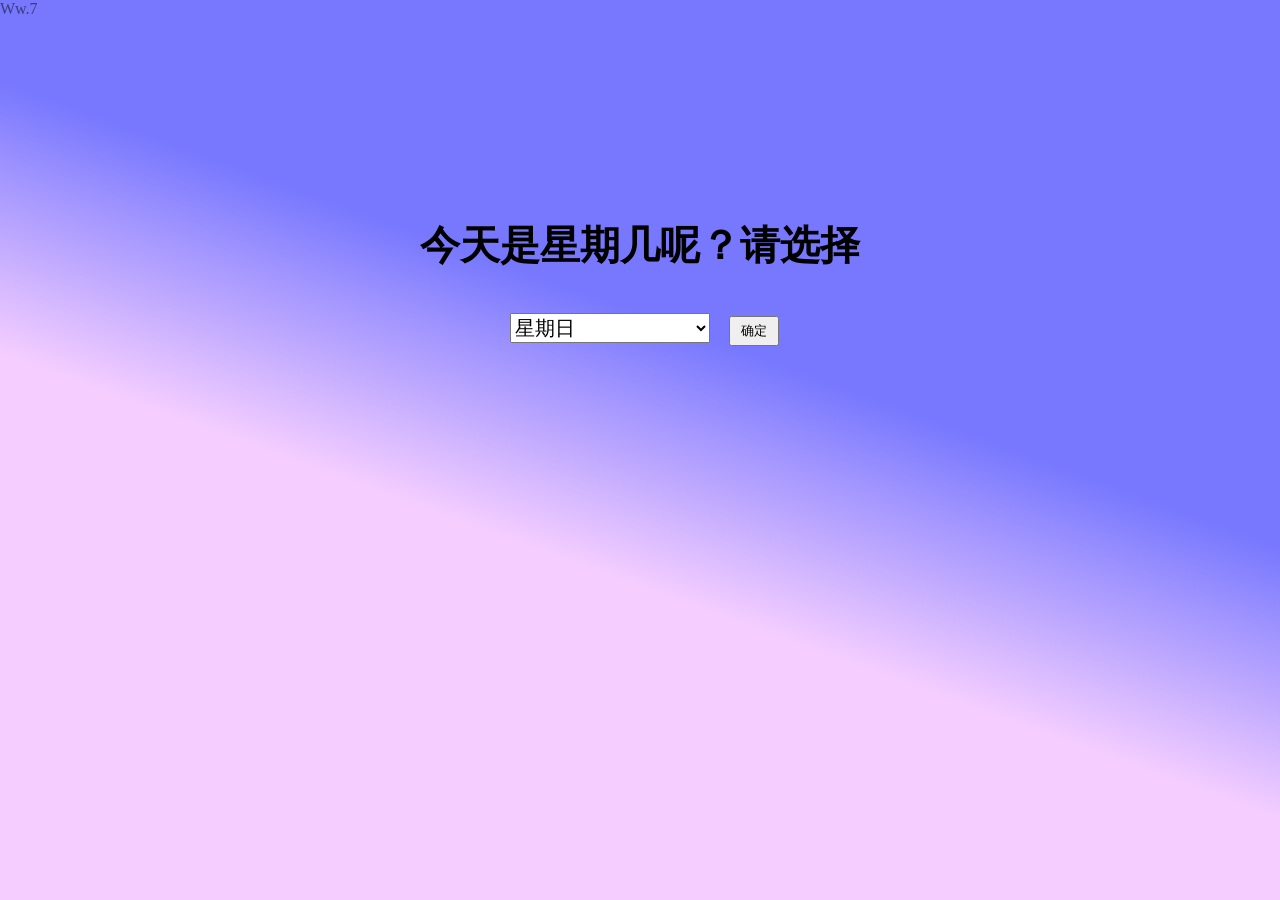
<file: index.html>
<!DOCTYPE html>
<html lang="en">
<head>
    <meta charset="UTF-8">
    <meta name="viewport" content="width=device-width, initial-scale=1.0">
    <title>Crazy</title>
    <link rel="stylesheet" href="style.css">
</head>
<body>
    <div class="watermark">Ww.7</div>
    <div id="cen">
        <h3>今天是星期几呢？请选择</h3>
        <select name="week" id="answer" >
            <option value="1">星期日</option>
            <option value="2">星期一</option>
            <option value="3">星期二</option>
            <option value="4">星期三</option>
            <option value="5">星期四</option>
            <option value="6">星期五</option>
            <option value="7">星期六</option>
        </select>
        <button onclick="gopage()">确定</button>
    </div>
</body>
<script>
    function gopage() {
        const selectElement =document.getElementById("answer");
        const selectedValue=selectElement.value;

        if (selectedValue === "5"){
            window.location.href="next.html";
        } else {
            alert("请重新选择今日的星期！")
        }
    }
</script>
</html>
</file>
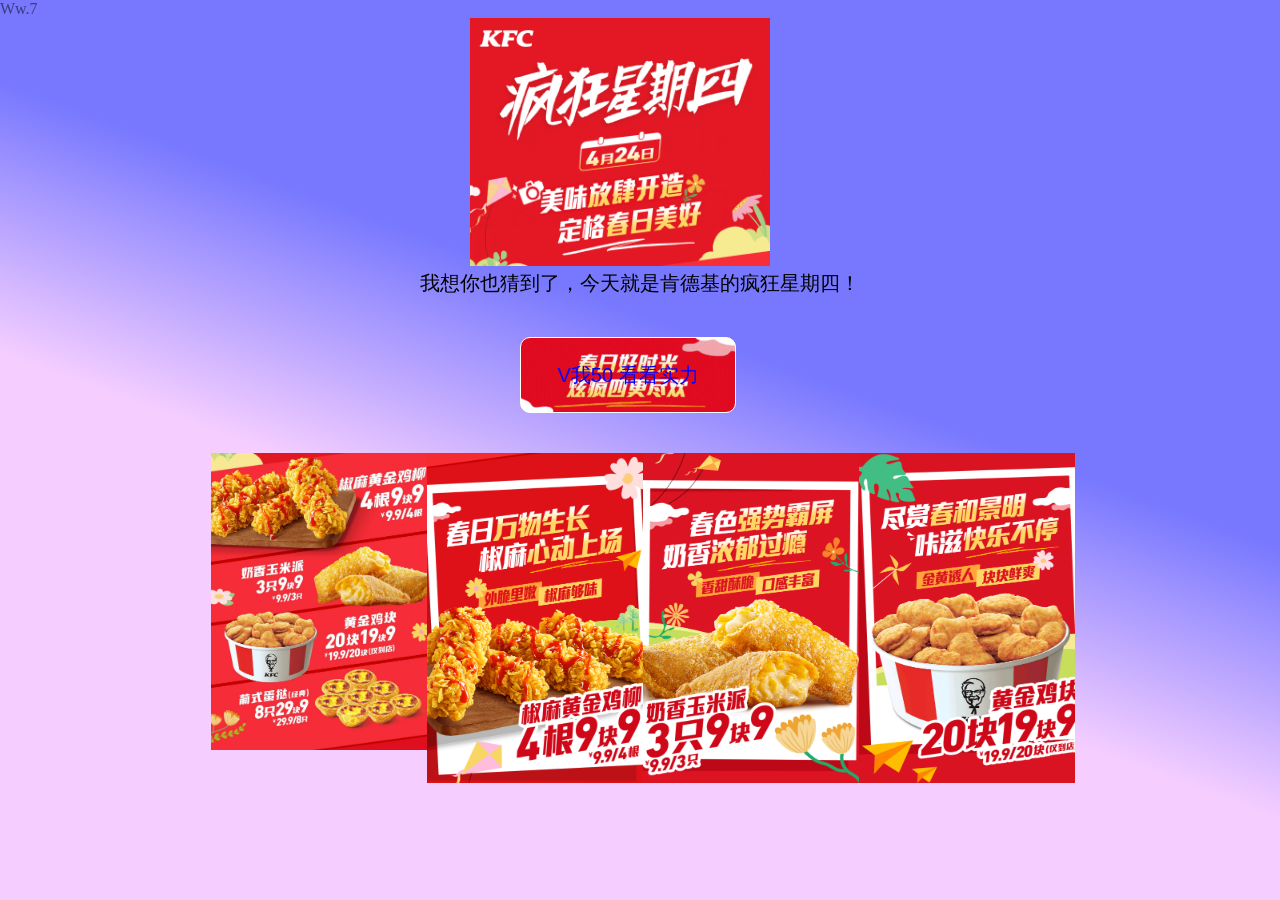
<file: next.html>
<!DOCTYPE html>
<html lang="en">
<head>
    <meta charset="UTF-8">
    <meta name="viewport" content="width=device-width, initial-scale=1.0">
    <title>Crazy Thursday</title>
    <link rel="stylesheet" href="style.css">
</head>
<body>
    <div class="watermark">Ww.7</div>
    <div id="cen2">
        <img src="images/1.gif" alt="">
        <p>我想你也猜到了，今天就是肯德基的疯狂星期四！</p>
        <button id="b1" onclick="popup()">V我50 看看实力</button>
        <!-- <img src="images/7.gif" alt="" style="width: 20%; height: 20%;"> -->
         <ul>
            <li><img src="images/2.jpg" alt="" style="height: 297px;"></li>
            <li><img src="images/3.gif" alt=""></li>
            <li><img src="images/4.gif" alt=""></li>
            <li><img src="images/5.gif" alt=""></li>
         </ul>
    </div>
</body>
<script>
    function popup() {
        alert("微信转我吧！！！")
    }
</script>
</html>
</file>
<file: style.css>
*{
    margin: 0;
    padding: 0;
}
body{
    justify-content: center;
    align-items: center;
    min-height: 100vh;
    background: linear-gradient(200deg,#7778fe,#7778fe,#7778fe,#f5ceff,#f5ceff,#f5ceff);
}
.watermark {
   opacity:0.5;	
}
#cen{
    width: 1000px;
    height: 100%;
    /* border: 1px solid red; */
    margin: 0 auto;
}
#cen h3{
    margin-top: 200px;
    font-size: 40px;
    text-align: center;
    margin-bottom: 40px;
}
#cen select{
    margin-left: 37%;
    width: 200px;
    height: 30px;
    font-size: 20px;
}
#cen button{
    margin-left: 15px;
    width: 50px;
    height: 30px;
}

#cen2{
    width: 1000px;
    height: 100%;
    /* border: 1px solid red; */
    margin: 0 auto;
}
#cen2 img{
    width: 30%;
    height: 30%;
    margin-left: 33%;
}
#cen2 p{
    text-align: center;
    font-size: 20px;
}
#cen2 #b1{
    width: 216px;
    height: 76px;
    border: 1px solid #fff;
    border-radius: 10px;
    background-image: url(images/未命名的设计.gif);
    background-position: center;
    color: blue;
    font-size: 20px;
    font-weight: 400;
    cursor: pointer;
    margin-left: 38%;
    text-align: center;
    margin-top: 40px;
}
#cen2 ul{
    list-style-type: none;
    text-decoration: none;
    margin-top: 40px;
}
#cen2 ul li{
    float: left;
    /* border: 1px solid red; */
    width: 216px;
    height: 330px;
}
#cen2 ul li img{
    width: 216px;
    height: 330px;
}
</file>
